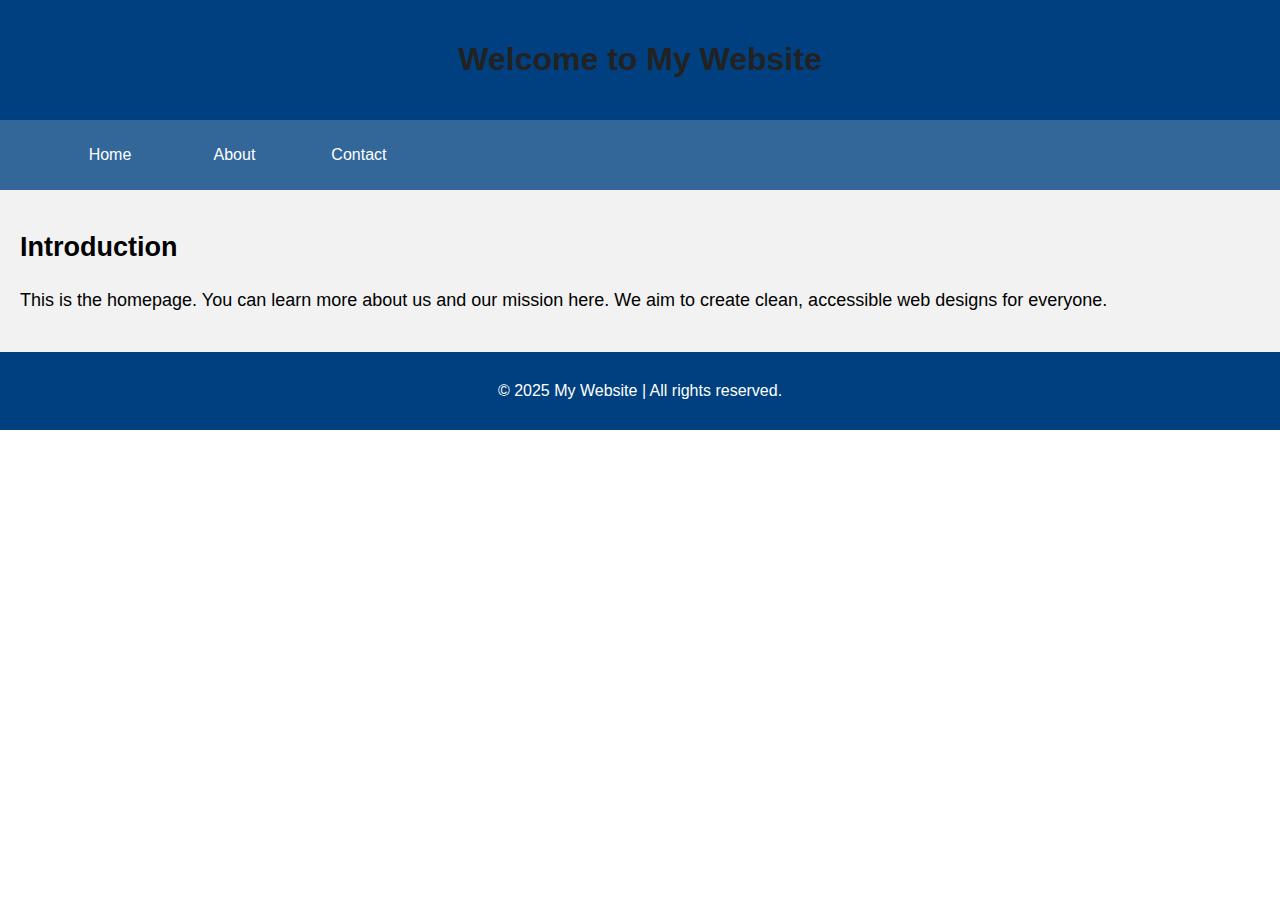
<file: index.html>
<!DOCTYPE html>
<html lang="en">
<head>
  <meta charset="UTF-8">
  <meta name="viewport" content="width=device-width, initial-scale=1.0">
  <title>Home - My Website</title>
  <link rel="stylesheet" href="styles.css">
</head>
<body>

  <header>
    <h1>Welcome to My Website</h1>
  </header>

  <nav>
    <ul>
      <li><a href="index.html">Home</a></li>
      <li><a href="about.html">About</a></li>
      <li><a href="contact.html">Contact</a></li>
    </ul>
  </nav>

  <main>
    <h2>Introduction</h2>
    <p>This is the homepage. You can learn more about us and our mission here. We aim to create clean, accessible web designs for everyone.</p>
  </main>

  <footer>
    <p>&copy; 2025 My Website | All rights reserved.</p>
  </footer>

</body>
</html>
</file>
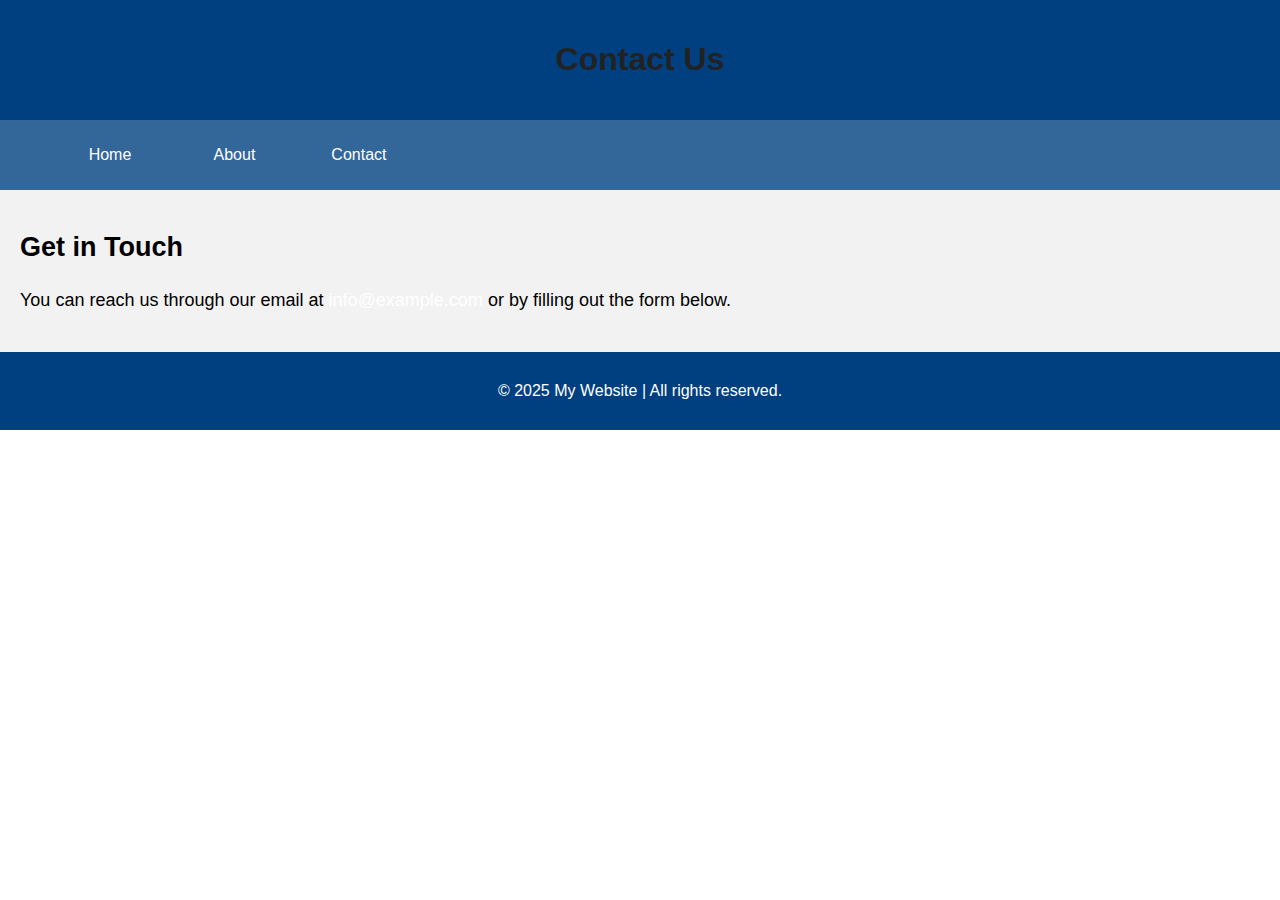
<file: contact.html>
<!DOCTYPE html>
<html lang="en">

<head>
    <meta charset="UTF-8">
    <meta name="viewport" content="width=device-width, initial-scale=1.0">
    <title>Contact - My Website</title>
    <link rel="stylesheet" href="styles.css">
</head>

<body>

    <header>
        <h1>Contact Us</h1>
    </header>

    <nav>
        <ul>
            <li><a href="index.html">Home</a></li>
            <li><a href="about.html">About</a></li>
            <li><a href="contact.html">Contact</a></li>
        </ul>
    </nav>

    <main>
        <h2>Get in Touch</h2>
        <p>You can reach us through our email at <a href="mailto:info@example.com">info@example.com</a> or by filling
            out the form below.</p>
    </main>

    <footer>
        <p>&copy; 2025 My Website | All rights reserved.</p>
    </footer>

</body>

</html>
</file>
<file: styles.css>
/* ===== Global Styles ===== */
body {
    font-family: Arial, Helvetica, sans-serif;
    font-size: 16px;
    margin: 0;
    padding: 0;
  }
  
  /* ===== Header ===== */
  header {
    background-color: #004080;
    color: white;
    padding: 20px;
  }
  
  /* ===== Navigation ===== */
  nav {
    background-color: #336699;
    padding: 10px;
  }
  
  /* ===== List Items (Navigation Links) ===== */
  li {
    display: inline-block;
    width: 120px;
    text-align: center;
  }
  
  /* ===== Main Content ===== */
  main {
    background-color: #f2f2f2;
    font-size: 18px;
    padding: 20px;
  }
  
  /* ===== Footer ===== */
  footer {
    background-color: #004080;
    color: white;
    text-align: center;
    padding: 10px;
  }
  
  /* ===== Headings ===== */
  h1 {
    text-align: center;
    font-family: "Trebuchet MS", sans-serif;
    color: #222222;
  }
  
  /* ===== Paragraphs ===== */
  p {
    line-height: 1.6;
  }
  
  /* ===== Optional Additional Styling ===== */
  a {
    color: white;
    text-decoration: none;
  }
  
  a:hover {
    text-decoration: underline;
  }
</file>
